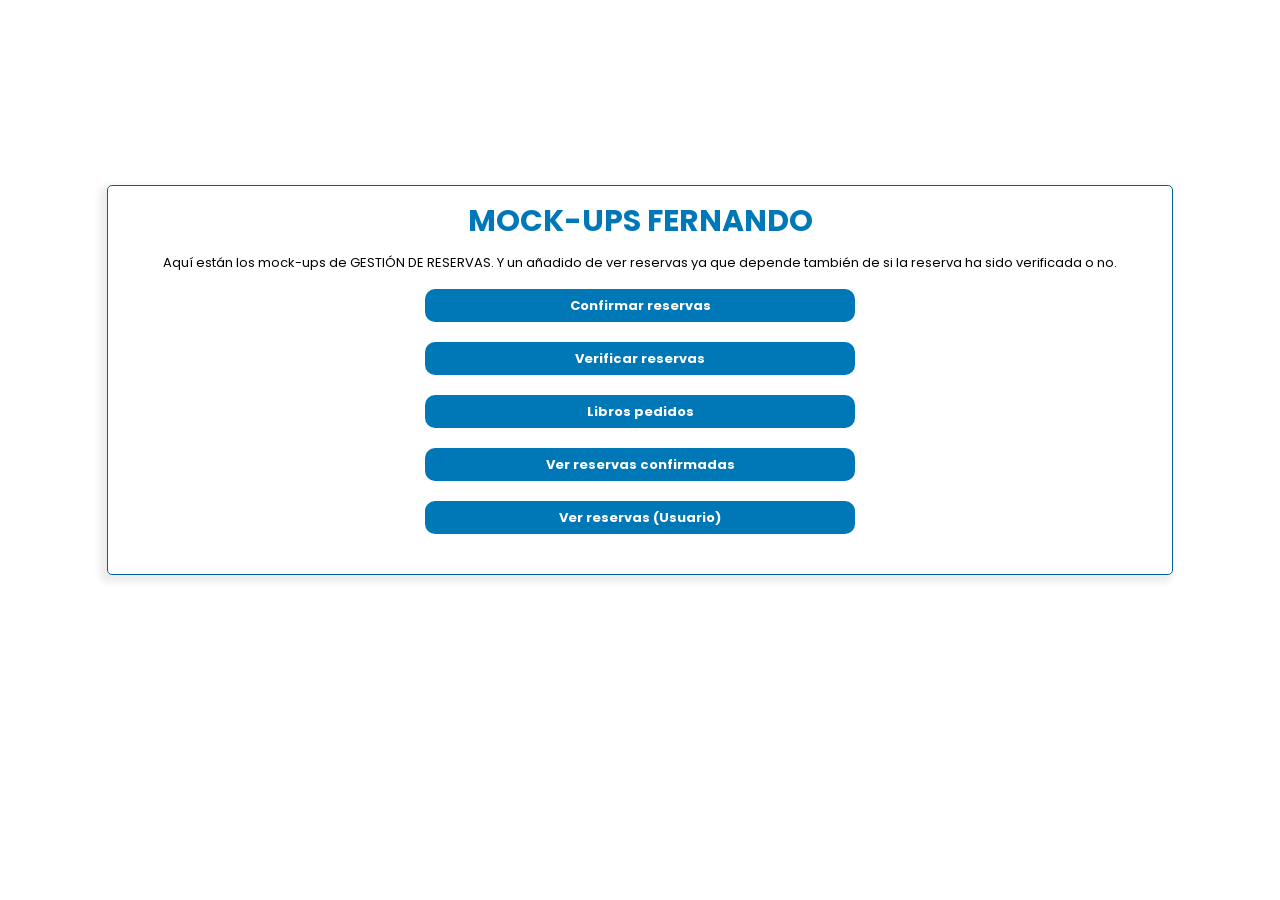
<file: index.html>
<!DOCTYPE html>
<html lang="es">
<head>
    <meta charset="UTF-8">
    <meta name="viewport" content="width=device-width, initial-scale=1.0">
    <title>Document</title>
    <link rel="stylesheet" href="assets/css/reset.css">
    <link rel="stylesheet" href="assets/css/style.css">
</head>
<body>
    <main>
        <div class="tabla">
            <div class="container">
                <h1>Mock-ups Fernando</h1>
                <div>
                    <p>Aquí están los mock-ups de GESTIÓN DE RESERVAS. Y un añadido de ver reservas ya que depende también de si la reserva ha sido verificada o no.</p>
                </div>
                <a href="confirmarReservas.html" class="boton mtb-2">Confirmar reservas</a>
                <a href="verificarReservas.html" class="boton">Verificar reservas</a>
                <a href="librosPedidos.html" class="boton mtb-2">Libros pedidos</a>
                <a href="verReservasConfirmadasADM.html" class="boton">Ver reservas confirmadas</a>
                <a href="verReservasUser.html" class="boton mtb-2">Ver reservas (Usuario)</a>
            </div>
        </div>
    </main>
</body>
</html>
</file>
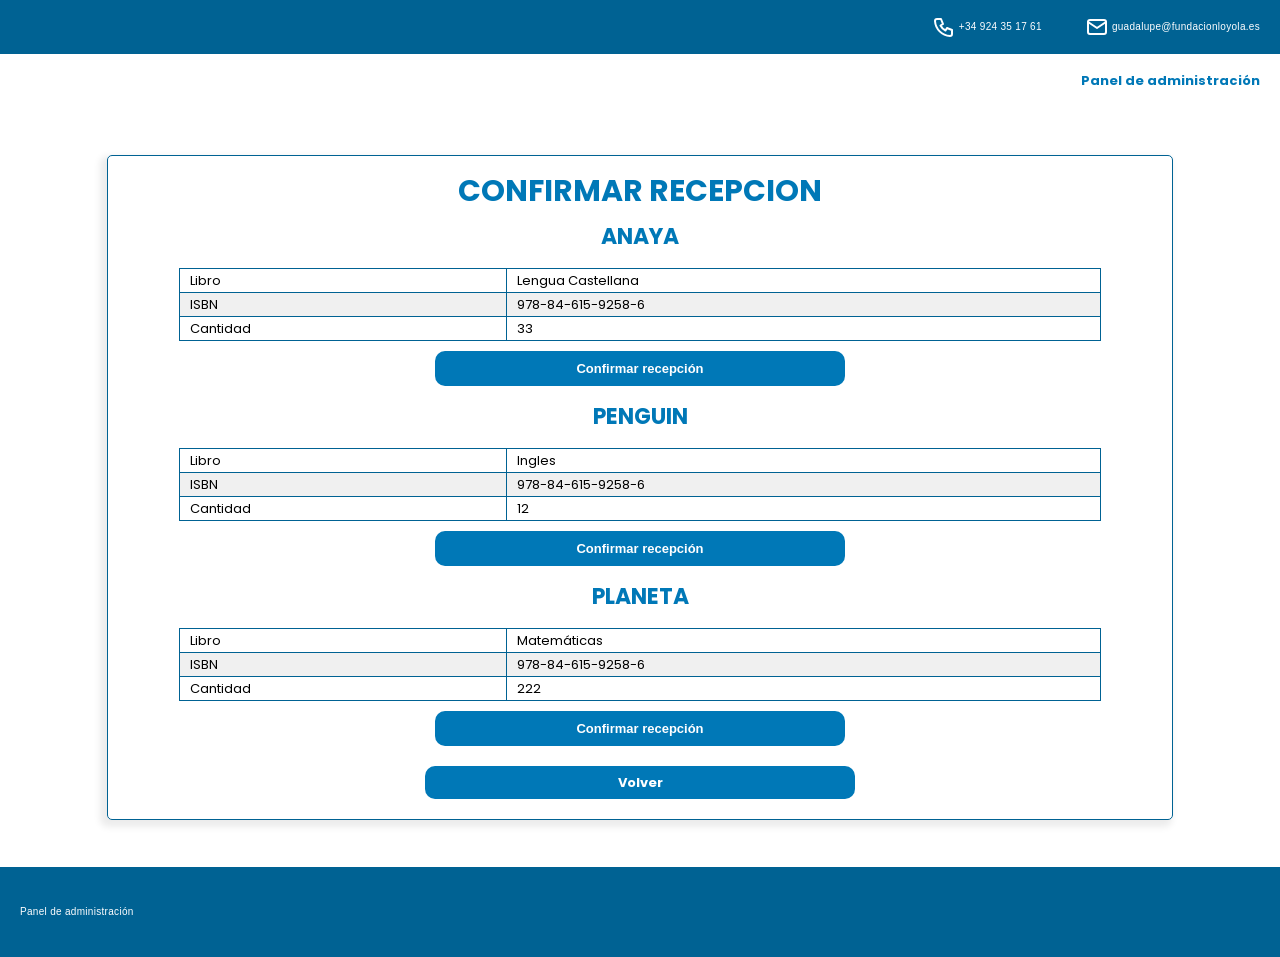
<file: confirmarReservas.html>
<!DOCTYPE html>
<html lang="es">
<head>
    <meta charset="UTF-8">
    <meta name="viewport" content="width=device-width, initial-scale=1.0">
    <title>Document</title>
    <link rel="stylesheet" href="assets/css/reset.css">
    <link rel="stylesheet" href="assets/css/style.css">
</head>
<body>
    <header>
        <p><svg  xmlns="http://www.w3.org/2000/svg"  width="24"  height="24"  viewBox="0 0 24 24"  fill="none"  stroke="currentColor"  stroke-width="2"  stroke-linecap="round"  stroke-linejoin="round"  class="icon icon-tabler icons-tabler-outline icon-tabler-phone"><path stroke="none" d="M0 0h24v24H0z" fill="none"/><path d="M5 4h4l2 5l-2.5 1.5a11 11 0 0 0 5 5l1.5 -2.5l5 2v4a2 2 0 0 1 -2 2a16 16 0 0 1 -15 -15a2 2 0 0 1 2 -2" /></svg>+34 924 35 17 61</p>
        <p><svg  xmlns="http://www.w3.org/2000/svg"  width="24"  height="24"  viewBox="0 0 24 24"  fill="none"  stroke="currentColor"  stroke-width="2"  stroke-linecap="round"  stroke-linejoin="round"  class="icon icon-tabler icons-tabler-outline icon-tabler-mail"><path stroke="none" d="M0 0h24v24H0z" fill="none"/><path d="M3 7a2 2 0 0 1 2 -2h14a2 2 0 0 1 2 2v10a2 2 0 0 1 -2 2h-14a2 2 0 0 1 -2 -2v-10z" /><path d="M3 7l9 6l9 -6" /></svg>guadalupe@fundacionloyola.es</p>
    </header>
    <nav>
        <a href="panelAdmin.html">Panel de administración</a>
    </nav>
    <main>
        <div class="tabla">
            <div class="container">
                <h1>Confirmar recepcion</h1>
                <h2>Anaya</h2>
                <table class="tableConfirmar">
                    <tr>
                        <td>Libro</td>
                        <td><p>Lengua Castellana</p></td>
                    </tr>
                    <tr>
                        <td>ISBN</td>
                        <td><p>978-84-615-9258-6</p></td>
                    </tr>
                    <tr>
                        <td>Cantidad</td>
                        <td>33</td>
                    </tr>
                </table>
                <button class="boton mb-2">Confirmar recepción</button>
                <h2>Penguin</h2>
                <table class="tableConfirmar">
                    <tr>
                        <td>Libro</td>
                        <td><p>Ingles</p></td>
                    </tr>
                    <tr>
                        <td>ISBN</td>
                        <td><p>978-84-615-9258-6</p></td>
                    </tr>
                    <tr>
                        <td>Cantidad</td>
                        <td>12</td>
                    </tr>
                </table>
                <button class="boton mb-2">Confirmar recepción</button>
                <h2>Planeta</h2>
                <table class="tableConfirmar">
                    <tr>
                        <td>Libro</td>
                        <td><p>Matemáticas</p></td>
                    </tr>
                    <tr>
                        <td>ISBN</td>
                        <td><p>978-84-615-9258-6</p></td>
                    </tr>
                    <tr>
                        <td>Cantidad</td>
                        <td>222</td>
                    </tr>
                </table>
                <button class="boton mb-2">Confirmar recepción</button>
                <a href="index.html" class="boton">Volver</a>
            </div>
            
        </div>
    </main>
    <footer>
        <a href="panelAdmin.html">Panel de administración</a>
    </footer>
</body>
</html>
</file>
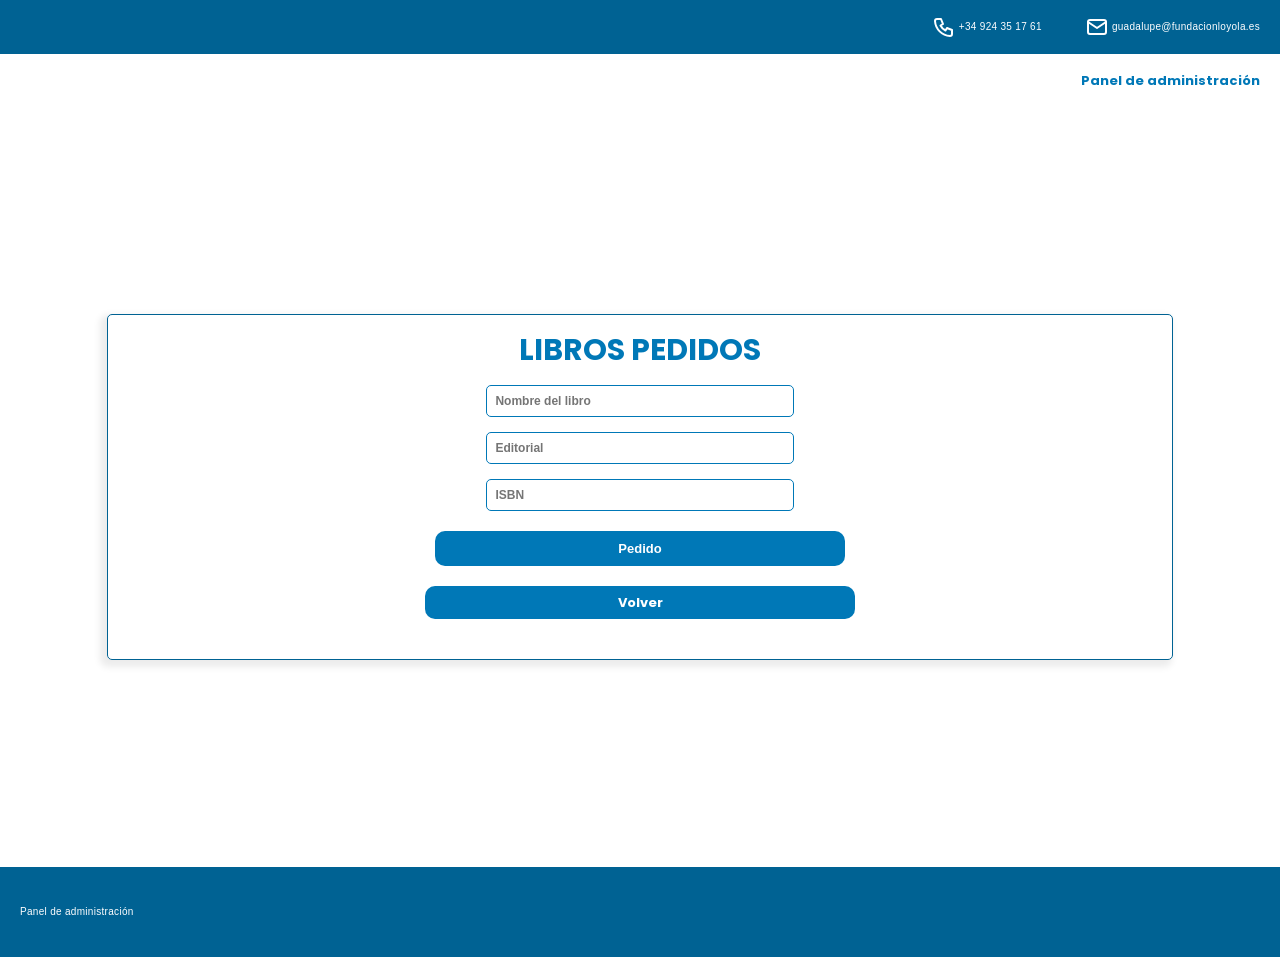
<file: librosPedidos.html>
<!DOCTYPE html>
<html lang="es">
<head>
    <meta charset="UTF-8">
    <meta name="viewport" content="width=device-width, initial-scale=1.0">
    <title>Gestión de Libros</title>
    <link rel="stylesheet" href="assets/css/reset.css">
    <link rel="stylesheet" href="assets/css/style.css">
</head>
<body>
    <header>
            <p><svg  xmlns="http://www.w3.org/2000/svg"  width="24"  height="24"  viewBox="0 0 24 24"  fill="none"  stroke="currentColor"  stroke-width="2"  stroke-linecap="round"  stroke-linejoin="round"  class="icon icon-tabler icons-tabler-outline icon-tabler-phone"><path stroke="none" d="M0 0h24v24H0z" fill="none"/><path d="M5 4h4l2 5l-2.5 1.5a11 11 0 0 0 5 5l1.5 -2.5l5 2v4a2 2 0 0 1 -2 2a16 16 0 0 1 -15 -15a2 2 0 0 1 2 -2" /></svg>+34 924 35 17 61</p>
            <p><svg  xmlns="http://www.w3.org/2000/svg"  width="24"  height="24"  viewBox="0 0 24 24"  fill="none"  stroke="currentColor"  stroke-width="2"  stroke-linecap="round"  stroke-linejoin="round"  class="icon icon-tabler icons-tabler-outline icon-tabler-mail"><path stroke="none" d="M0 0h24v24H0z" fill="none"/><path d="M3 7a2 2 0 0 1 2 -2h14a2 2 0 0 1 2 2v10a2 2 0 0 1 -2 2h-14a2 2 0 0 1 -2 -2v-10z" /><path d="M3 7l9 6l9 -6" /></svg>guadalupe@fundacionloyola.es</p>
    </header>
    <nav>
        <a href="panelAdmin.html">Panel de administración</a>
    </nav>
    <main>
        <div class="tabla">
            <div class="container">
                <h1>Libros pedidos</h1>
                <form action="index.html">
                    <input type="text" placeholder="Nombre del libro">
                    <input type="text" placeholder="Editorial">
                    <input type="text" placeholder="ISBN">

                    <input class="boton mt-2" type="submit" value="Pedido">
                    <a href="index.html" class="boton mtb-2">Volver</a>
                </form>
            </div>
        </div>

    </main>
    <footer>
        <a href="panelAdmin.html">Panel de administración</a>
    </footer>
</body>
</html>
</file>
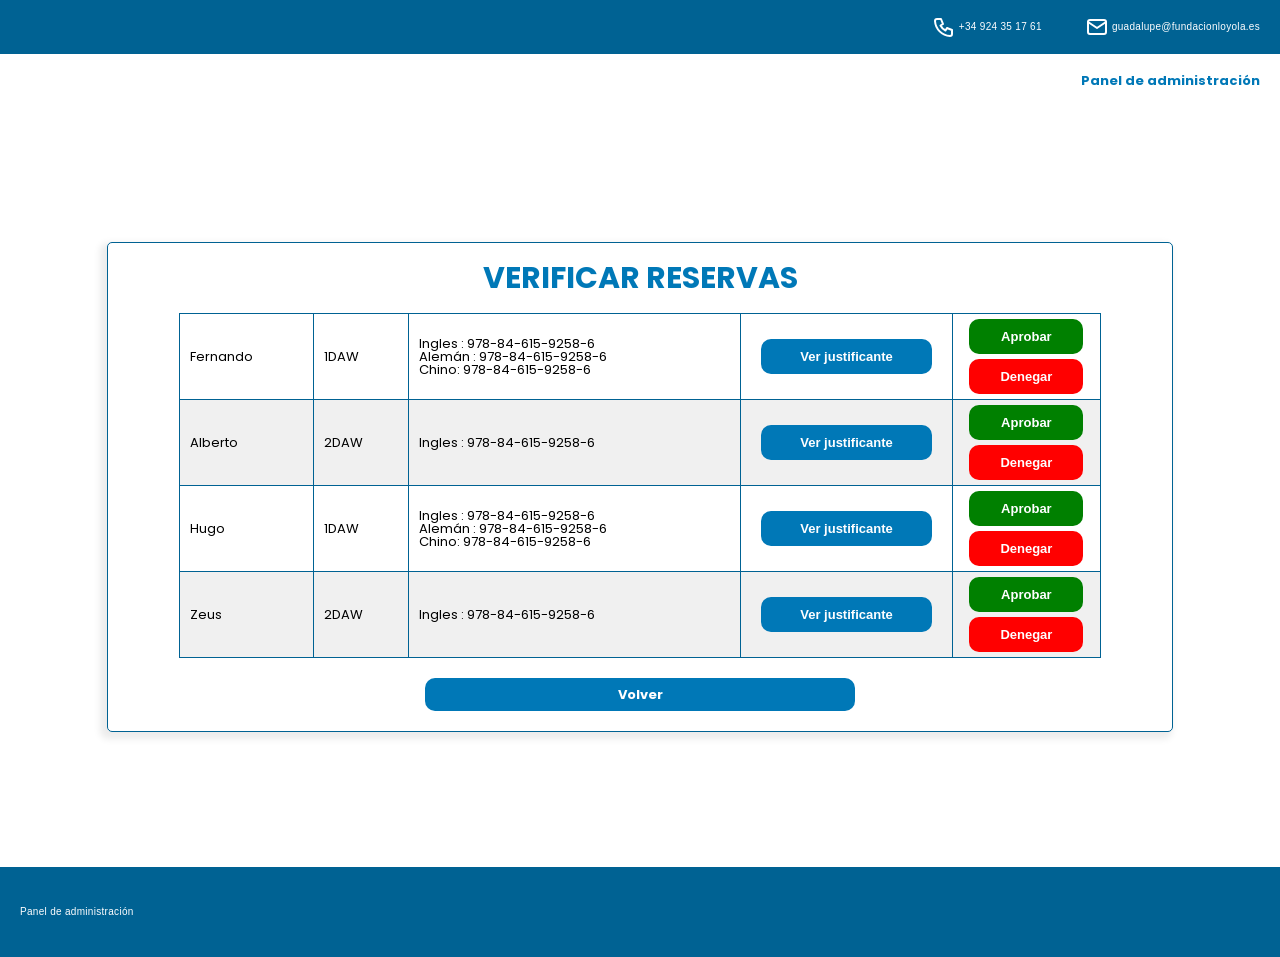
<file: verificarReservas.html>
<!DOCTYPE html>
<html lang="es">
<head>
    <meta charset="UTF-8">
    <meta name="viewport" content="width=device-width, initial-scale=1.0">
    <title>Reservar libros</title>
    <link rel="stylesheet" href="assets/css/reset.css">
    <link rel="stylesheet" href="assets/css/style.css">
</head>
<body>
    <header>
        <p><svg  xmlns="http://www.w3.org/2000/svg"  width="24"  height="24"  viewBox="0 0 24 24"  fill="none"  stroke="currentColor"  stroke-width="2"  stroke-linecap="round"  stroke-linejoin="round"  class="icon icon-tabler icons-tabler-outline icon-tabler-phone"><path stroke="none" d="M0 0h24v24H0z" fill="none"/><path d="M5 4h4l2 5l-2.5 1.5a11 11 0 0 0 5 5l1.5 -2.5l5 2v4a2 2 0 0 1 -2 2a16 16 0 0 1 -15 -15a2 2 0 0 1 2 -2" /></svg>+34 924 35 17 61</p>
        <p><svg  xmlns="http://www.w3.org/2000/svg"  width="24"  height="24"  viewBox="0 0 24 24"  fill="none"  stroke="currentColor"  stroke-width="2"  stroke-linecap="round"  stroke-linejoin="round"  class="icon icon-tabler icons-tabler-outline icon-tabler-mail"><path stroke="none" d="M0 0h24v24H0z" fill="none"/><path d="M3 7a2 2 0 0 1 2 -2h14a2 2 0 0 1 2 2v10a2 2 0 0 1 -2 2h-14a2 2 0 0 1 -2 -2v-10z" /><path d="M3 7l9 6l9 -6" /></svg>guadalupe@fundacionloyola.es</p>
    </header>
    <nav>
        <a href="panelAdmin.html">Panel de administración</a>
    </nav>
    <main>
        <div class="tabla">
            <div class="container">
                <h1>Verificar reservas</h1>
                <table id="verificarReservas">
                    <tr>
                        <td>Fernando</td>
                        <td>1DAW</td>
                        <td><p>Ingles : 978-84-615-9258-6</p><p>Alemán : 978-84-615-9258-6</p><p>Chino: 978-84-615-9258-6</p></td>
                        <td><button class="boton">Ver justificante</button></td>
                        <td>
                            <button class="boton aprobar">Aprobar</button>
                            <button class="boton denegar">Denegar</button>
                        </td>
                    </tr>
                    <tr>
                        <td>Alberto</td>
                        <td>2DAW</td>
                        <td><p>Ingles : 978-84-615-9258-6</p></td>
                        <td><button class="boton">Ver justificante</button></td>
                        <td>
                            <button class="boton aprobar">Aprobar</button>
                            <button class="boton denegar">Denegar</button>
                        </td>
                    </tr>
                    <tr>
                        <td>Hugo</td>
                        <td>1DAW</td>
                        <td><p>Ingles : 978-84-615-9258-6</p><p>Alemán : 978-84-615-9258-6</p><p>Chino: 978-84-615-9258-6</p></td>
                        <td><button class="boton">Ver justificante</button></td>
                        <td>
                            <button class="boton aprobar">Aprobar</button>
                            <button class="boton denegar">Denegar</button>
                        </td>
                    </tr>
                    <tr>
                        <td>Zeus</td>
                        <td>2DAW</td>
                        <td><p>Ingles : 978-84-615-9258-6</p></td>
                        <td><button class="boton">Ver justificante</button></td>
                        <td>
                            <button class="boton aprobar">Aprobar</button>
                            <button class="boton denegar">Denegar</button>
                        </td>
                    </tr>
                </table>
                <a href="index.html" class="boton mt-2">Volver</a>

            </div>
        </div>
        
        
    </main>
    <footer>
        <a href="panelAdmin.html">Panel de administración</a>
    </footer>
</body>
</html>
</file>
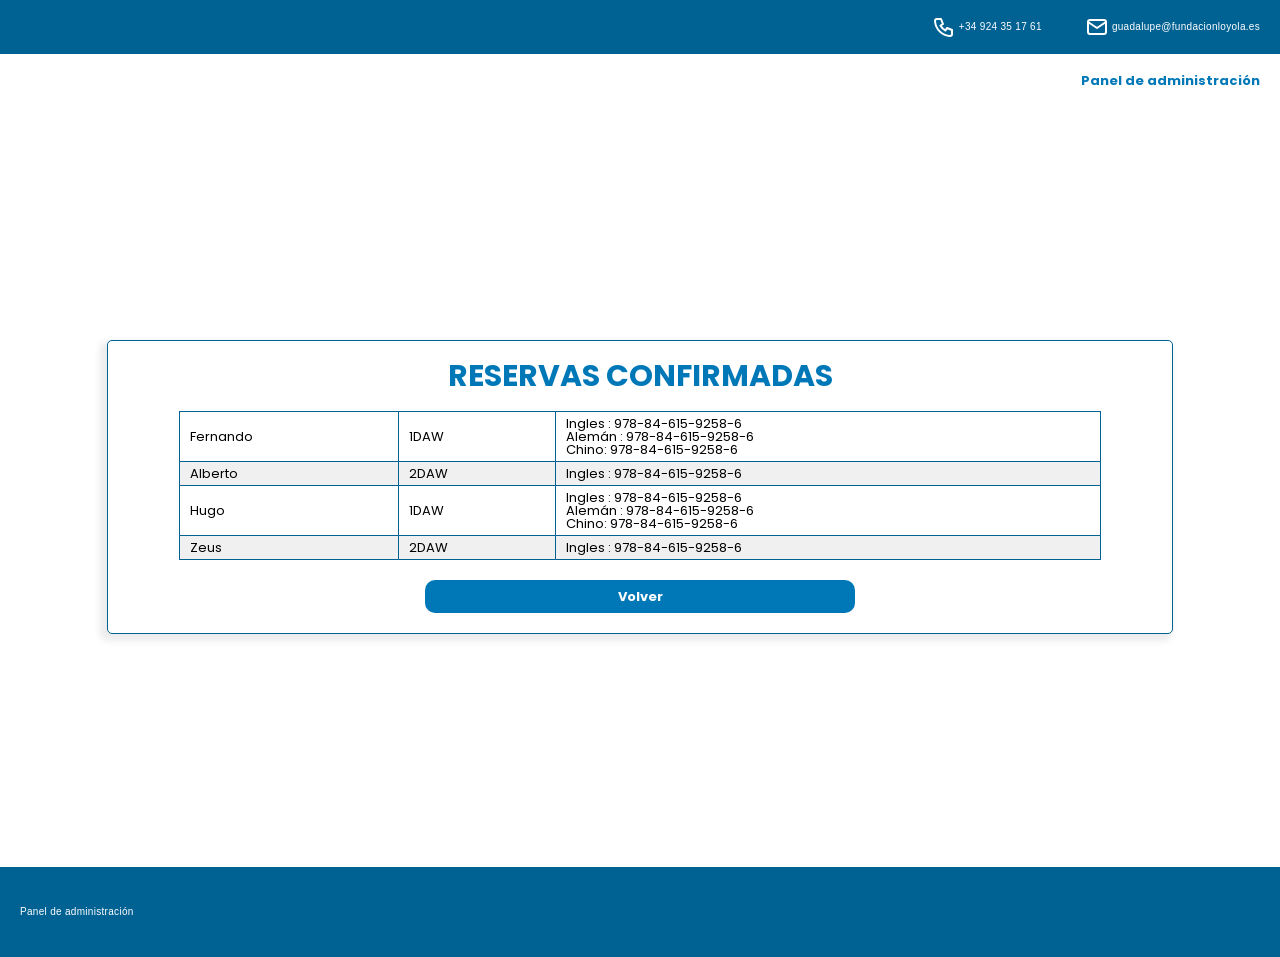
<file: verReservasConfirmadasADM.html>
<!DOCTYPE html>
<html lang="es">
<head>
    <meta charset="UTF-8">
    <meta name="viewport" content="width=device-width, initial-scale=1.0">
    <title>Reserva de libros</title>
</head>
<body>
    <!DOCTYPE html>
<html lang="es">
<head>
    <meta charset="UTF-8">
    <meta name="viewport" content="width=device-width, initial-scale=1.0">
    <title>Reservar libros</title>
    <link rel="stylesheet" href="assets/css/reset.css">
    <link rel="stylesheet" href="assets/css/style.css">
</head>
<body>
    <header>
        <p><svg  xmlns="http://www.w3.org/2000/svg"  width="24"  height="24"  viewBox="0 0 24 24"  fill="none"  stroke="currentColor"  stroke-width="2"  stroke-linecap="round"  stroke-linejoin="round"  class="icon icon-tabler icons-tabler-outline icon-tabler-phone"><path stroke="none" d="M0 0h24v24H0z" fill="none"/><path d="M5 4h4l2 5l-2.5 1.5a11 11 0 0 0 5 5l1.5 -2.5l5 2v4a2 2 0 0 1 -2 2a16 16 0 0 1 -15 -15a2 2 0 0 1 2 -2" /></svg>+34 924 35 17 61</p>
        <p><svg  xmlns="http://www.w3.org/2000/svg"  width="24"  height="24"  viewBox="0 0 24 24"  fill="none"  stroke="currentColor"  stroke-width="2"  stroke-linecap="round"  stroke-linejoin="round"  class="icon icon-tabler icons-tabler-outline icon-tabler-mail"><path stroke="none" d="M0 0h24v24H0z" fill="none"/><path d="M3 7a2 2 0 0 1 2 -2h14a2 2 0 0 1 2 2v10a2 2 0 0 1 -2 2h-14a2 2 0 0 1 -2 -2v-10z" /><path d="M3 7l9 6l9 -6" /></svg>guadalupe@fundacionloyola.es</p>
    </header>
    <nav>
        <a href="panelAdmin.html">Panel de administración</a>
    </nav>
    <main>
        <div class="tabla">
            <div class="container">
                <h1>Reservas confirmadas</h1>
                <table>
                    <tr>
                        <td>Fernando</td>
                        <td>1DAW</td>
                        <td><p>Ingles : 978-84-615-9258-6</p><p>Alemán : 978-84-615-9258-6</p><p>Chino: 978-84-615-9258-6</p></td>
                    </tr>
                    <tr>
                        <td>Alberto</td>
                        <td>2DAW</td>
                        <td><p>Ingles : 978-84-615-9258-6</p></td>
                    </tr>
                    <tr>
                        <td>Hugo</td>
                        <td>1DAW</td>
                        <td><p>Ingles : 978-84-615-9258-6</p><p>Alemán : 978-84-615-9258-6</p><p>Chino: 978-84-615-9258-6</p></td>
                    </tr>
                    <tr>
                        <td>Zeus</td>
                        <td>2DAW</td>
                        <td><p>Ingles : 978-84-615-9258-6</p></td>
                    </tr>
                </table>
                <a href="index.html" class="boton mt-2">Volver</a>
            </div>
        </div>
    </main>
    <footer>
        <a href="panelAdmin.html">Panel de administración</a>
    </footer>
</body>
</html>
</file>
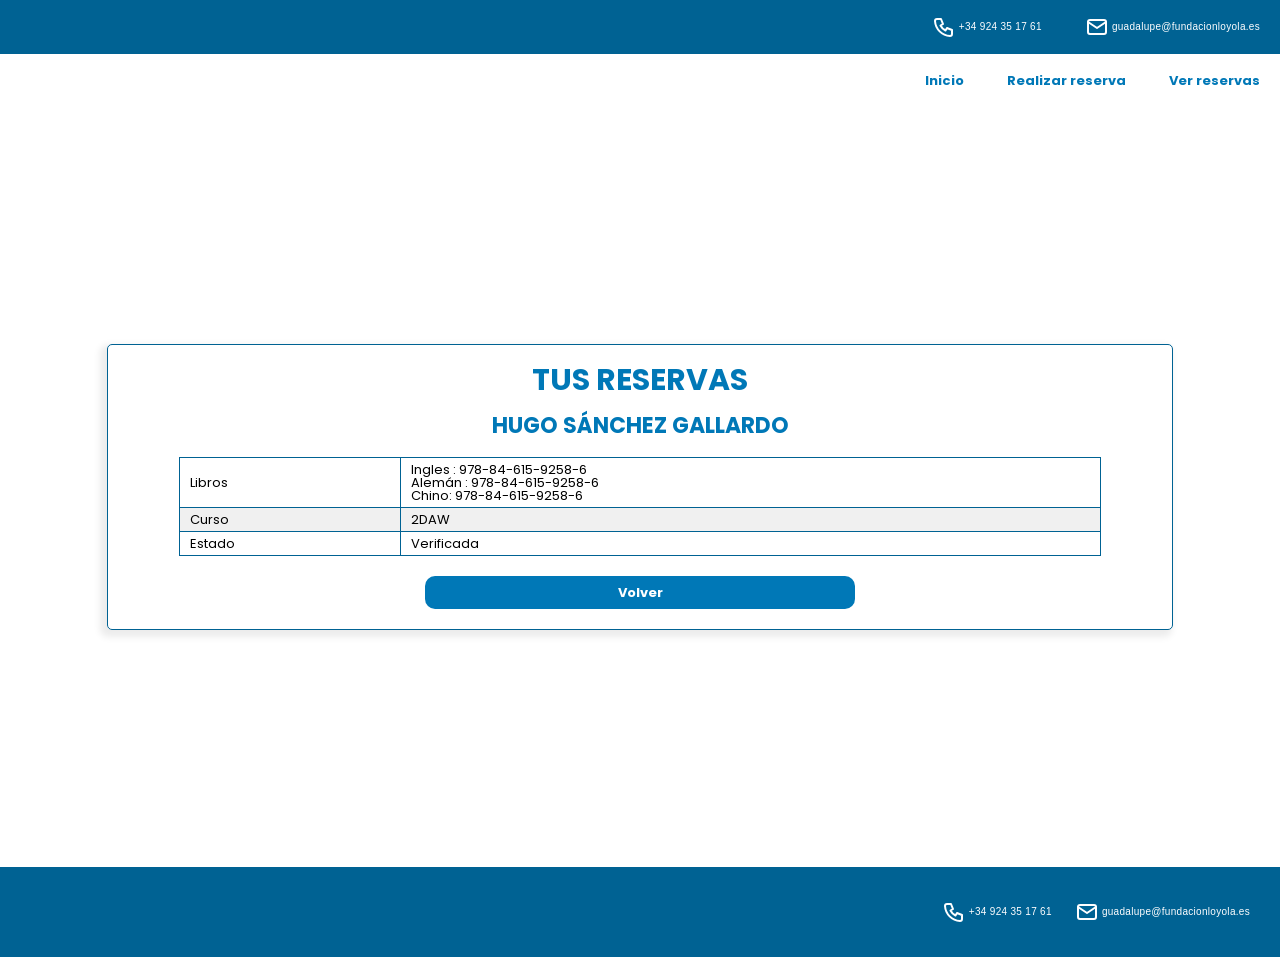
<file: verReservasUser.html>
<!DOCTYPE html>
<html lang="es">
<head>
    <meta charset="UTF-8">
    <meta name="viewport" content="width=device-width, initial-scale=1.0">
    <title>Reserva de libros</title>
</head>
<body>
    <!DOCTYPE html>
<html lang="es">
<head>
    <meta charset="UTF-8">
    <meta name="viewport" content="width=device-width, initial-scale=1.0">
    <title>Reservar libros</title>
    <link rel="stylesheet" href="assets/css/reset.css">
    <link rel="stylesheet" href="assets/css/style.css">
</head>
<body>
    <header>
        <p><svg  xmlns="http://www.w3.org/2000/svg"  width="24"  height="24"  viewBox="0 0 24 24"  fill="none"  stroke="currentColor"  stroke-width="2"  stroke-linecap="round"  stroke-linejoin="round"  class="icon icon-tabler icons-tabler-outline icon-tabler-phone"><path stroke="none" d="M0 0h24v24H0z" fill="none"/><path d="M5 4h4l2 5l-2.5 1.5a11 11 0 0 0 5 5l1.5 -2.5l5 2v4a2 2 0 0 1 -2 2a16 16 0 0 1 -15 -15a2 2 0 0 1 2 -2" /></svg>+34 924 35 17 61</p>
        <p><svg  xmlns="http://www.w3.org/2000/svg"  width="24"  height="24"  viewBox="0 0 24 24"  fill="none"  stroke="currentColor"  stroke-width="2"  stroke-linecap="round"  stroke-linejoin="round"  class="icon icon-tabler icons-tabler-outline icon-tabler-mail"><path stroke="none" d="M0 0h24v24H0z" fill="none"/><path d="M3 7a2 2 0 0 1 2 -2h14a2 2 0 0 1 2 2v10a2 2 0 0 1 -2 2h-14a2 2 0 0 1 -2 -2v-10z" /><path d="M3 7l9 6l9 -6" /></svg>guadalupe@fundacionloyola.es</p>
    </header>
    <nav>
        <a href="inico.html">Inicio</a>
        <a href="reservaLibros1User.html">Realizar reserva</a>
        <a href="verReservasUser.html">Ver reservas</a>
    </nav>
    <main>
        <div class="tabla">
            <div class="container">
                <h1>Tus reservas</h1>
                <h2>Hugo Sánchez Gallardo</h2>
                <table>
                    <tr>
                        <td>Libros</td>
                        <td><p>Ingles : 978-84-615-9258-6</p><p>Alemán : 978-84-615-9258-6</p><p>Chino: 978-84-615-9258-6</p></td>
                    </tr>
                    <tr>
                        <td>Curso</td>
                        <td>2DAW</td>
                    </tr>
                    <tr>
                        <td>Estado</td>
                        <td>Verificada</td>
                    </tr>
                </table>
                <a href="index.html" class="boton mt-2">Volver</a>
            </div>
        </div>
    </main>
    <footer>
        <div>
            <p><svg  xmlns="http://www.w3.org/2000/svg"  width="24"  height="24"  viewBox="0 0 24 24"  fill="none"  stroke="currentColor"  stroke-width="2"  stroke-linecap="round"  stroke-linejoin="round"  class="icon icon-tabler icons-tabler-outline icon-tabler-phone"><path stroke="none" d="M0 0h24v24H0z" fill="none"/><path d="M5 4h4l2 5l-2.5 1.5a11 11 0 0 0 5 5l1.5 -2.5l5 2v4a2 2 0 0 1 -2 2a16 16 0 0 1 -15 -15a2 2 0 0 1 2 -2" /></svg>+34 924 35 17 61</p>
            <p><svg  xmlns="http://www.w3.org/2000/svg"  width="24"  height="24"  viewBox="0 0 24 24"  fill="none"  stroke="currentColor"  stroke-width="2"  stroke-linecap="round"  stroke-linejoin="round"  class="icon icon-tabler icons-tabler-outline icon-tabler-mail"><path stroke="none" d="M0 0h24v24H0z" fill="none"/><path d="M3 7a2 2 0 0 1 2 -2h14a2 2 0 0 1 2 2v10a2 2 0 0 1 -2 2h-14a2 2 0 0 1 -2 -2v-10z" /><path d="M3 7l9 6l9 -6" /></svg>guadalupe@fundacionloyola.es</p>
        </div>
    </footer>
</body>
</html>
</file>
<file: assets/css/style.css>
@import url('https://fonts.googleapis.com/css2?family=Poppins:ital,wght@0,100;0,200;0,300;0,400;0,500;0,600;0,700;0,800;0,900;1,100;1,200;1,300;1,400;1,500;1,600;1,700;1,800;1,900&family=Roboto:ital,wght@0,100;0,300;0,400;0,500;0,700;0,900;1,100;1,300;1,400;1,500;1,700;1,900&display=swap');
/* Variables de uso */
:root {
    --page-color: #fefeff;
    --text-color: #000;
    --header-color: #006293;
    --highlighted-color: #0078B7;
}

/* Uso general para el formato */
*::before, *::after, html{
    box-sizing: border-box;
}
html{
    font-size: 62.5%; /* 1rem = 10px */
    font-family: sans-serif;
}

/*  HEADER */

header{
    background-color: var(--header-color);
    height: 6vh;
    color: var(--page-color);
    text-align: right;
    font-weight: 500;
    letter-spacing: 0.3px;
}
header p{
    display: inline-block;
    margin: auto 2rem;
    text-align: right;
    line-height: 6vh;
}
header p svg{
    vertical-align: middle;
    margin-right: 3px;
}

/* NAV */
nav{
    width: 100%;
    padding: 20px 0;
    font-family: "Poppins", serif;
    color: var(--highlighted-color);
    font-size: 1.3rem;
    text-align: right;
    font-weight: 700;
}

nav a{
    color: var(--highlighted-color);
    display: inline-block;
    margin: auto 2rem;
    text-align: right;
    text-decoration: none;
}
nav a:visited{
    color: var(--highlighted-color);
}
@media (max-width: 768px) {
    nav{
        text-align: center;
    }
}


/* MAIN */
main{
    width: 100%;
    margin: 2rem auto;
    min-height: 80vh;
    font-family: "Poppins", serif;
    font-size: 1.3rem;
    display: table;
}

/* FOOTER */
footer {
    max-width: 100%;
    background-color: var(--header-color);
    height: 10vh;
    color: var(--page-color);
    font-weight: 500;
    letter-spacing: 0.3px;
    padding: 0 2rem;
    text-align: right;
    margin: 0 0;
}

footer a {
    margin-right: 2rem;
    text-decoration: none;
    text-align: left;
    color: var(--page-color);
    line-height: 10vh; /* Alineación vertical */
    float: left;
}

footer div {
    display: inline-block;
    width: auto;
    vertical-align: middle;
    text-align: right;
}
@media (max-width: 768px) {
    footer div{
        display: block;
        width: 100%;
        margin: 0 auto;
        text-align: center;
    }
    footer a{
        display: none;
    }
}

footer div p {
    display: inline-block;
    margin: 0 1rem;
    line-height: 10vh; /* Alineación vertical */
    text-align: right;
}

footer div svg {
    vertical-align: middle;
    margin-right: 3px;
}

/* Clases Generales */
.container{
    max-width: 80%;
    -webkit-box-shadow: -4px 4px 7px 3px rgba(0,0,0,0.04);
    -moz-box-shadow: -4px 4px 7px 3px rgba(0,0,0,0.08);
    box-shadow: -4px 4px 7px 3px rgba(0,0,0,0.08);
    border: 1px solid var(--header-color);
    border-radius: 5px;
    padding: 2rem;
    overflow: hidden;
    margin: 0 auto;
}
.tabla{
    display: table-cell;
    vertical-align: middle;
    text-align: center;
}
h1{
    color: var(--highlighted-color);
    text-transform: uppercase;
    font-size: 3rem;
    font-weight: 700;
    text-align: center;
    margin: 0rem 0 2rem 0;
}
h2{
    color: var(--highlighted-color);
    text-transform: uppercase;
    font-size: 2.2rem;
    font-weight: 700;
    text-align: center;
    margin: 0rem 0 2rem 0;
}
.boton:visited{
    color: var(--page-color);
}
.boton{
    padding: 1rem;
    background-color: var(--highlighted-color);
    color: var(--page-color);
    font-size: 1.3rem;
    border: var(--header-color);
    border-radius: 10px;
    text-align: center;
    width: 40%;
    text-decoration: none;
    display: block;
    margin: 0 auto;
    font-weight: 700;
}
@media(max-width:768px){
    .boton{
        width: 80%;
    }
    
}
.boton:hover{
    transition: 1s;
    background-color: var(--header-color);
    border: var(--highlighted-color);
}

/* Estilo del formulario */
form {
    width: 100%;
    margin:0 auto;
}

form label {
    display: block;
    font-size: 1.4rem;
    font-weight: bold;
    color: var(--text-color);
    margin-bottom: 1rem;
    text-align: center;
    margin: 1rem auto;
}
.label-checkbox {
    width:30%;
    text-align: left;
}
form input[type="text"],
form input[type="file"],
form input[type="email"],
form input[type="password"],
form select {
    width: 30%;
    padding: 0.8rem;
    font-size: 1.2rem;
    border: 1px solid var(--highlighted-color);
    border-radius: 5px;
    box-sizing: border-box;
    display: block;
    margin: 1.5rem auto;
    appearance: none;
    font-weight: bold;
}
@media(max-width:768px){
    form input[type="text"],
    form input[type="file"],
    form input[type="email"],
    form input[type="password"],
    form select {
        width: 80%;
    }
    .label-checkbox {
        width:80%;
    }
    
}
form input[type="submit"] {
    font-weight: 700;
}

/* Pagina de inicio */
.card {
    width: 65%;
    margin: 2rem auto;
    -webkit-box-shadow: -4px 4px 7px 3px rgba(0, 0, 0, 0.04);
    -moz-box-shadow: -4px 4px 7px 3px rgba(0, 0, 0, 0.08);
    box-shadow: -4px 4px 7px 3px rgba(0, 0, 0, 0.08);
    border: 1px solid var(--header-color);
    border-radius: 10px;
    padding: 2rem;
    overflow: hidden; /* Contener los floats */
}

.card > div {
    width: 40%;
    float: left; /* Para que la imagen flote a la izquierda */
    text-align: center;
}

.card img {
    max-width: 100%;
    
}

.card > div:last-child {
    float: right;
    width: 55%; 
    
}

.card h2 {
    color: var(--highlighted-color);
    text-transform: uppercase;
    font-size: 2.2rem;
    font-weight: 700;
    margin: 5rem 0 1rem 0;
    text-align: center; /* Alineación a la izquierda */
    width: auto; /* Evitar el límite de ancho que causa el problema */
}

.card p {
    margin: 0 0 1rem 0;
    text-align: left;
}

.card a {
    text-decoration: none;
    font-weight: bold;
    display: inline-block;
    margin: 0 auto;
    text-align: center;
}
.card > div:last-child div{
    margin: 0 auto;
    text-align: center;
}

/* Cards responsivas */
@media (max-width: 768px) {
    .card>div{
        width: 40%;
        float: none;
        margin: 0 auto;
    }
    .card > div:last-child {
        float: none;
        text-align: center;
        width: 80%; 
        margin: 0 auto;
    }
    .card h2 {
        color: var(--highlighted-color);
        text-transform: uppercase;
        font-size: 2.2rem;
        font-weight: 700;
        margin: 2rem 0 1rem 0;
        text-align: center; /* Alineación a la izquierda */
        width: auto; /* Evitar el límite de ancho que causa el problema */
    }
}
/* Página de verificación de reservas */
table{
    width: 90%;
    margin: 1rem auto;
    border: 1px solid var(--header-color);
    /* border-collapse: collapse; */
    border-radius: 10px;
}
tbody{
    border-radius: 100px;
}
table tr td{
    text-align: left;
    border: 1px solid var(--header-color);
    vertical-align: middle;
    padding: 0.5rem 1rem;
    
}
table tr:nth-child(even){
    background-color: #F0F0F0;
}
table .boton{
    width: 90%;
}
.aprobar{
    background-color: green;
    margin-bottom: 0.5rem;
    border: none;
}
.denegar{
    background-color: red;
    border: none;
}
@media (max-width: 768px) {
    #verificarReservas{
        font-size: 0.8rem;
        margin: 0 auto;
    }
    #verificarReservas tr td{
        padding: 0.5rem 0.5rem;
    }
    
}
@media (max-width: 468px) {
    #verificarReservas tr td{
        padding: 0.3rem 0.5rem;
    }
    
}
/* Confirmar Recepción */
.tableConfirmar{
    font-size: 1.3rem;
}

/* Login */

.google-login {
    background-color: #4285f4;
    color: #ffffff;
    border: none;
    padding: 10px;
    border-radius: 5px;
    cursor: pointer;
    font-size: 16px;
    width: 30%;
    margin-bottom: 15px;
}
hr{
    width: 35%;
}
@media (max-width: 768px) {
    .google-login{
        width: 80%;
    }

}

.google-login img {
    width: 20px;
    height: 20px;
    vertical-align: middle;
    margin-right: 3%;
}
.registrar {
    display: block;
    margin-top: 50px;
    color: var(--highlighted-color);
    text-decoration: none;
    font-size: 14px;
    text-align: left;
}
.registrar:hover {
    text-decoration: underline;
}
.registrar:active{
    color: var(--highlighted-color);
}

/* Panel admin */
.enlaceAdmin{
    background: transparent;
    /* color: var(--highlighted-color); */
}



/* Clases generales de uso */


.mtb-2 {
    margin: 2rem auto;
}
.mb-2{
    margin-bottom: 2rem;
}
.mt-2{
    margin-top: 2rem;
}
.bred{
    border: 1px solid red;
    color: red;
}
.bred:visited {
    color: red; /* Asegúrate de que el color sea el mismo que el normal */
}
.bred:hover {
    color: var(--page-color);
    background-color: red;
}
.bgreen {
    border: 1px solid green;
    color: green;
}
.bgreen:visited {
    color: green; /* Asegúrate de que el color sea el mismo que el normal */
}
.bgreen:hover {
    color: var(--page-color);
    background-color: green;
}
</file>
